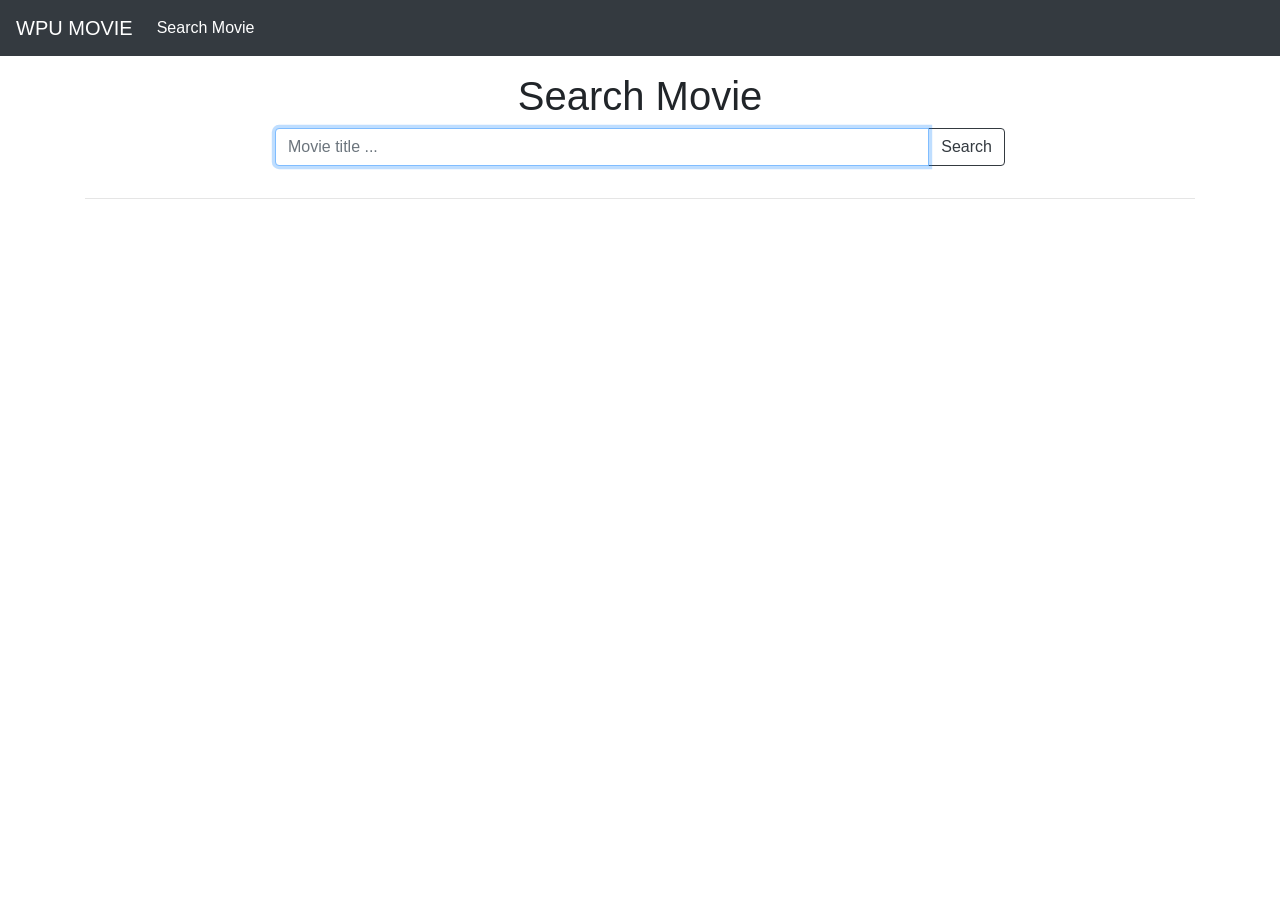
<file: wpu-movie/index.html>
<!DOCTYPE html>
<html lang="en">
<head>
  <meta charset="utf-8">
  <meta http-equiv="X-UA-Compatible" content="IE=edge">
  <meta name="viewport" content="width=device-width, initial-scale=1">
  <title>WPU MOVIE </title>
  <link rel="stylesheet" href="bootstrap4.3/css/bootstrap.min.css">
  <!-- <link rel="stylesheet" href="assets/css/bootstrap.min.css"> -->
</head>
<body>
  <nav class="navbar navbar-expand-lg navbar-dark bg-dark">
    <a class="navbar-brand" href="#">WPU MOVIE</a>
    <button class="navbar-toggler" type="button" data-toggle="collapse" data-target="#navbarNavAltMarkup" aria-controls="navbarNavAltMarkup" aria-expanded="false" aria-label="Toggle navigation">
      <span class="navbar-toggler-icon"></span>
    </button>
    <div class="collapse navbar-collapse" id="navbarNavAltMarkup">
      <div class="navbar-nav">
        <a class="nav-item nav-link active" href="#">Search Movie</a>
      </div>
    </div>
  </nav>
  <div class="container">

    <div class="row mt-3 justify-content-center">
      <div class="col-md-8">
        <h1 class="text-center">Search Movie</h1>
        <div class="input-group mb-3">
          <input type="text" class="form-control" placeholder="Movie title ..." aria-label="Recipient's username" aria-describedby="button-addon2" id="input" autofocus>
          <div class="input-group-append">
            <button class="btn btn-outline-dark" type="button" id="search-button">Search</button>
          </div>
        </div>
      </div>
    </div>

    <hr>

    <div class="row" id="movie-list">

    </div>
  </div>


<!-- Modal -->
<div class="modal fade" id="exampleModal" tabindex="-1" role="dialog" aria-labelledby="exampleModalLabel" aria-hidden="true">
  <div class="modal-dialog modal-lg" role="document">
    <div class="modal-content">
      <div class="modal-header">
        <h5 class="modal-title" id="exampleModalLabel">Movie Detail</h5>
        <button type="button" class="close" data-dismiss="modal" aria-label="Close">
          <span aria-hidden="true">&times;</span>
        </button>
      </div>
      <div class="modal-body">
        
      </div>
      <div class="modal-footer">
        <button type="button" class="btn btn-secondary" data-dismiss="modal">Close</button>
      </div>
    </div>
  </div>
</div>

  <script src="bootstrap4.3/jquery/jquery.min.js"></script>
  <script src="bootstrap4.3/js/bootstrap.min.js"></script>
  <script src="js/script.js"></script>
    <!--  <script src="assets/js/bootstrap.min.js"></script>
      <script src="assets/jquery.min.js"></script> -->
    </body>
    </html>
</file>
